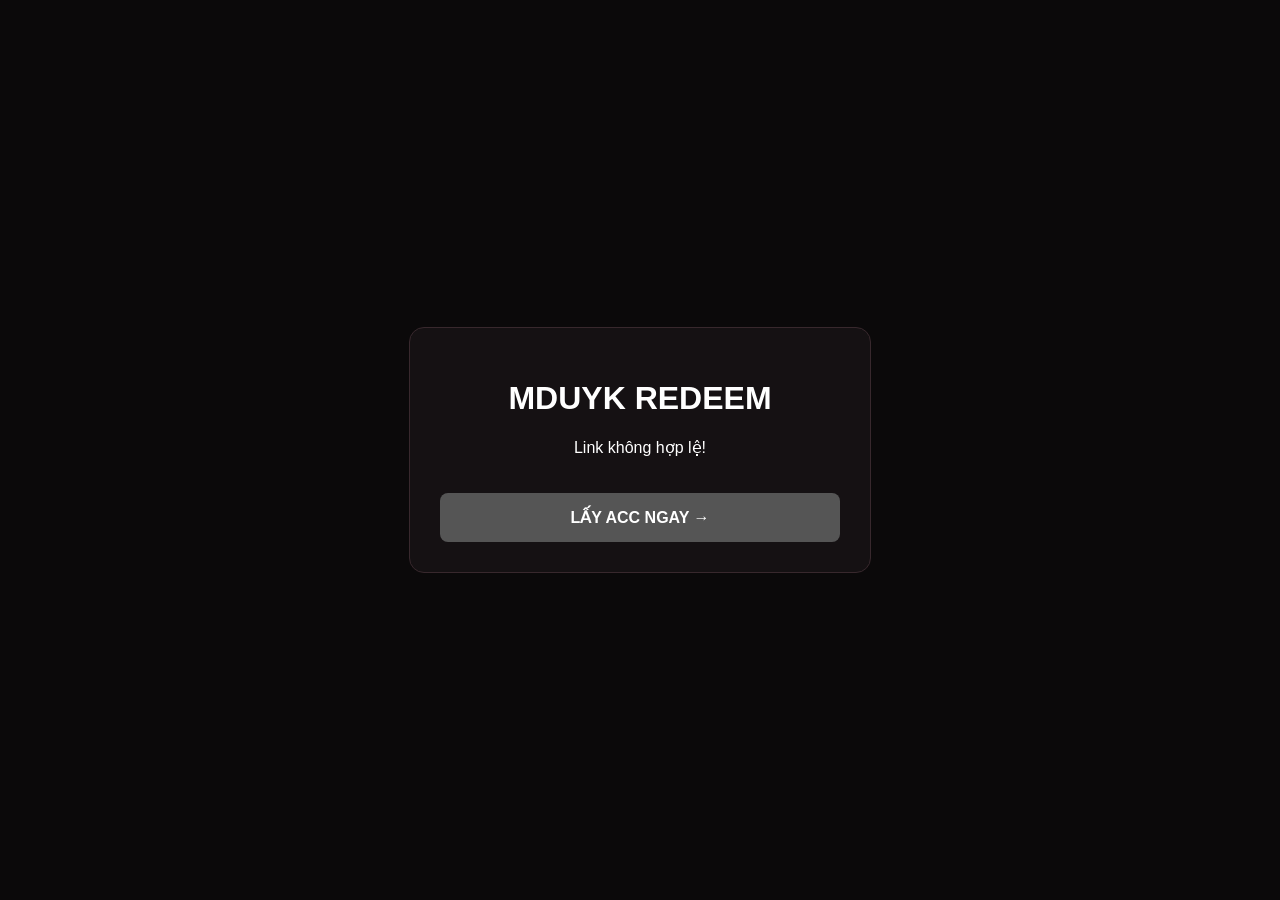
<file: index.html>
<!DOCTYPE html>
<html lang="vi">
<head>
<meta charset="utf-8">
<meta name="viewport" content="width=device-width,initial-scale=1">
<title>MDUYK REDEEM</title>
<style>
body { background: #0b090a; color: white; font-family: sans-serif; display: flex; justify-content: center; align-items: center; height: 100vh; margin: 0; }
.panel { background: #151113; border: 1px solid #38282d; padding: 30px; border-radius: 15px; text-align: center; max-width: 400px; width: 90%; }
button { background: #a91f2b; color: white; border: none; padding: 15px; width: 100%; font-size: 16px; font-weight: bold; border-radius: 8px; cursor: pointer; margin-top: 20px; }
button:disabled { background: #555; }
.result { display: none; margin-top: 15px; background: #10251c; border: 1px solid #28513f; padding: 15px; border-radius: 8px; font-family: monospace; font-size: 18px; color: #61c995; }
</style>
</head>
<body>
<div class="panel">
    <h1>MDUYK REDEEM</h1>
    <p id="desc">Bấm nút bên dưới để lấy tài khoản.</p>
    <button id="btnGet">LẤY ACC NGAY →</button>
    <div class="result" id="resultBox"></div>
</div>

<script>
// THAY LINK RENDER VÀO ĐÂY
const API_URL = "https://ten-bot-cua-ban.onrender.com/api/get_acc";
let token = "";

let url = window.location.href;
if (url.includes("MDUYK-")) {
    let parts = url.split("MDUYK-");
    token = "MDUYK-" + parts[1].split("&")[0].split("/")[0];
} else {
    document.getElementById('desc').innerText = "Link không hợp lệ!";
    document.getElementById('btnGet').disabled = true;
}

document.getElementById('btnGet').onclick = function() {
    this.disabled = true;
    this.textContent = 'ĐANG LẤY...';
    
    fetch(`${API_URL}?token=${token}`)
    .then(res => res.json())
    .then(data => {
        if (data.status === "success") {
            document.getElementById('resultBox').innerHTML = `Tài khoản: <b>${data.user} | ${data.pass}</b><br><br><span style="color:red; font-size:12px;">Hãy gửi mã này vào Bot Telegram để hoàn tất!</span>`;
            document.getElementById('resultBox').style.display = "block";
            this.textContent = 'ĐÃ LẤY ACC';
            document.getElementById('desc').style.display = "none";
        } else {
            // Nếu khách ấn F5 hoặc load lại, nó sẽ rơi vào đây
            document.getElementById('resultBox').innerHTML = `<span style="color:red;">${data.message}</span>`;
            document.getElementById('resultBox').style.display = "block";
            this.textContent = 'LỖI';
            document.getElementById('desc').style.display = "none";
        }
    })
    .catch(err => {
        alert("Lỗi kết nối mạng!");
        this.disabled = false;
        this.textContent = 'THỬ LẠI →';
    });
};
</script>
</body>
</html>
</file>
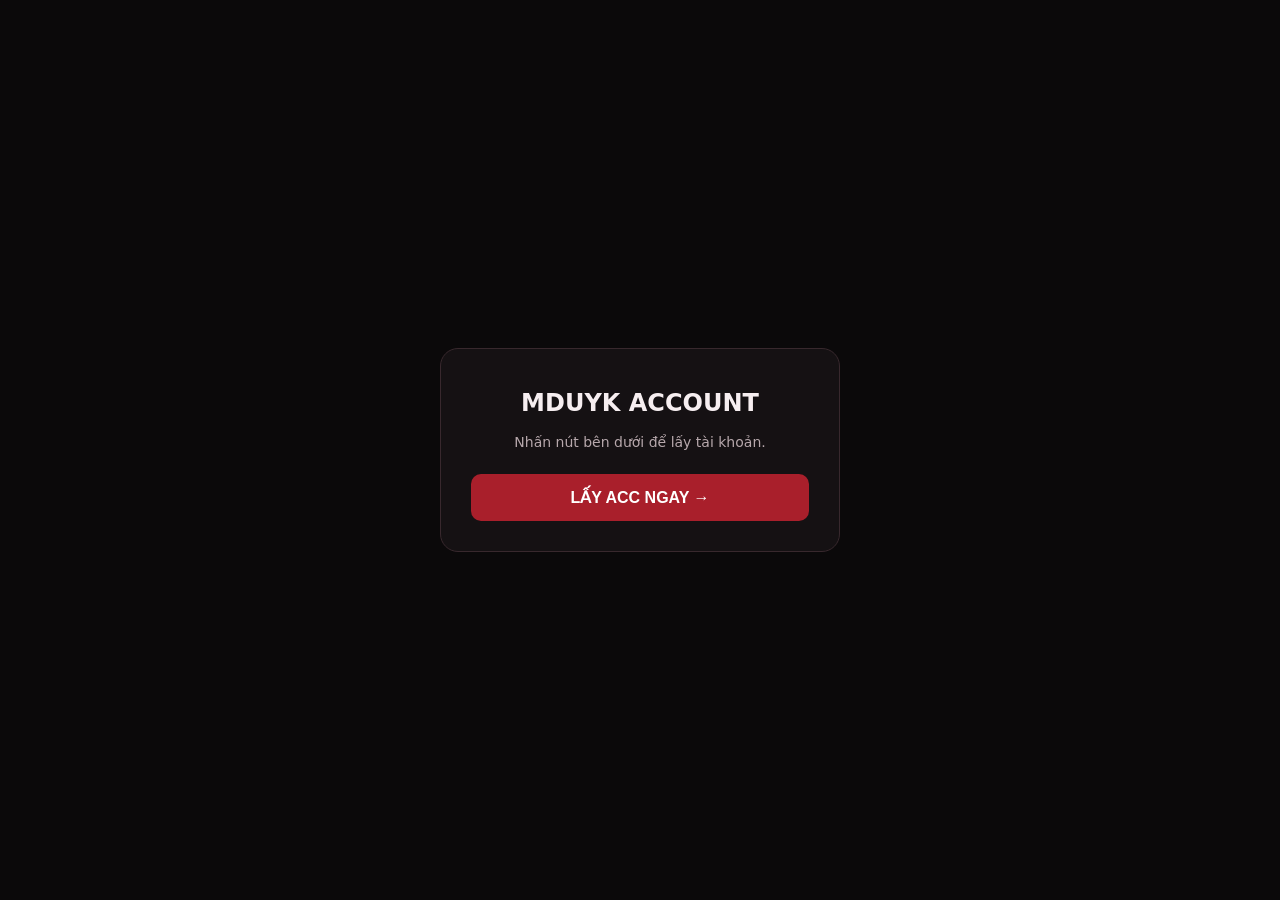
<file: admin.html>
<!doctype html>
<html lang="vi">
<head>
<meta charset="utf-8">
<meta name="viewport" content="width=device-width,initial-scale=1">
<title>MDUYK REDEEM</title>
<style>
:root{--bg:#0b090a;--panel:#151113;--red:#a91f2b;--line:#38282d;--text:#f6eef0;--muted:#b7a8ac}
*{box-sizing:border-box}body{margin:0;background:var(--bg);color:var(--text);font-family:Inter,system-ui,Arial,sans-serif;display:flex;align-items:center;justify-content:center;min-height:100vh;-webkit-touch-callout:none;-webkit-user-select:none;user-select:none}
.panel{background:var(--panel);border:1px solid var(--line);border-radius:18px;padding:30px;max-width:400px;width:90%;text-align:center}
h1{font-size:24px;margin:10px 0}.muted{color:var(--muted);font-size:14px;line-height:1.6}
.btn{background:var(--red);color:white;padding:14px;width:100%;border:none;border-radius:10px;font-weight:900;font-size:16px;cursor:pointer;margin-top:20px;text-decoration:none;display:block}
.btn:active{background:#8a1923}
.result{display:none;margin-top:15px;background:#10251c;border:1px solid #28513f;padding:15px;border-radius:10px}
.credential{font:14px monospace;background:#0a1510;padding:12px;border-radius:8px;margin-top:9px;border:1px solid #28513f;word-break:break-all}
</style>
</head>
<body>
<div class="panel">
    <h1>MDUYK ACCOUNT</h1>
    <p class="muted" id="desc">Nhấn nút bên dưới để lấy tài khoản.</p>
    <button class="btn" id="actionBtn">LẤY ACC NGAY →</button>
    <div class="result" id="resultBox">
        <b style="color:#61c995;">✓ Tài khoản của bạn đây:</b>
        <div class="credential" id="accText"></div>
        <p class="muted" style="margin-top:10px;font-size:12px;">Hệ thống tự chuyển hướng sau 3 giây...</p>
    </div>
</div>

<script>
const FIREBASE_URL = "https://shopmduy-default-rtdb.asia-southeast1.firebasedatabase.app/";
let token = "";
let url = window.location.href;
if (url.includes("MDUYK-")) {
    let parts = url.split("MDUYK-");
    token = "MDUYK-" + parts[1].split("/")[0];
} else {
    token = "MDUYK-" + Math.random().toString(36).substring(2, 8).toUpperCase();
    window.history.replaceState(null, '', window.location.pathname + "/" + token);
}
    acc
document.getElementById('actionBtn').onclick = function() {
    let btn = this;
    btn.disabled = true;
    btn.textContent = 'ĐANG LẤY...';
    
    fetch(FIREBASE_URL + "links/" + token + ".json")
    .then(res => res.json())
    .then(tokenData => {
        if (tokenData && tokenData.used) {
            throw new Error("Mã này đã bị vô hiệu hóa!");
        }
        
        return fetch(FIREBASE_URL + "inventory.json");
    })
    .then(res => res.json())
    .then(invData => {
        let accKey = null, accData = null;
        for (let key in invData) {
            if (!invData[key].used) { accKey = key; accData = invData[key]; break; }
        }
        if (!accData) throw new Error("Kho đã hết acc!");

        
        fetch(FIREBASE_URL + "links/" + token + ".json", { method: 'PUT', body: JSON.stringify({used: true}) });
        fetch(FIREBASE_URL + "inventory/" + accKey + "/used.json", { method: 'PUT', body: 'true' });


        document.getElementById('accText').textContent = accData.user + " | " + accData.pass;
        document.getElementById('resultBox').style.display = "block";
        btn.textContent = 'ĐÃ LẤY ACC';


        return fetch(FIREBASE_URL + "config.json");
    })
    .then(res => res.json())
    .then(cfg => {
        if (cfg && cfg.redirectUrl) {
            setTimeout(() => { window.location.href = cfg.redirectUrl; }, 3000);
        }
    })
    .catch(err => {
        alert(err.message);
        btn.textContent = 'LỖI HOẶC HẾT HẠN';
    });
};
</script>
</body>
</html>
</file>
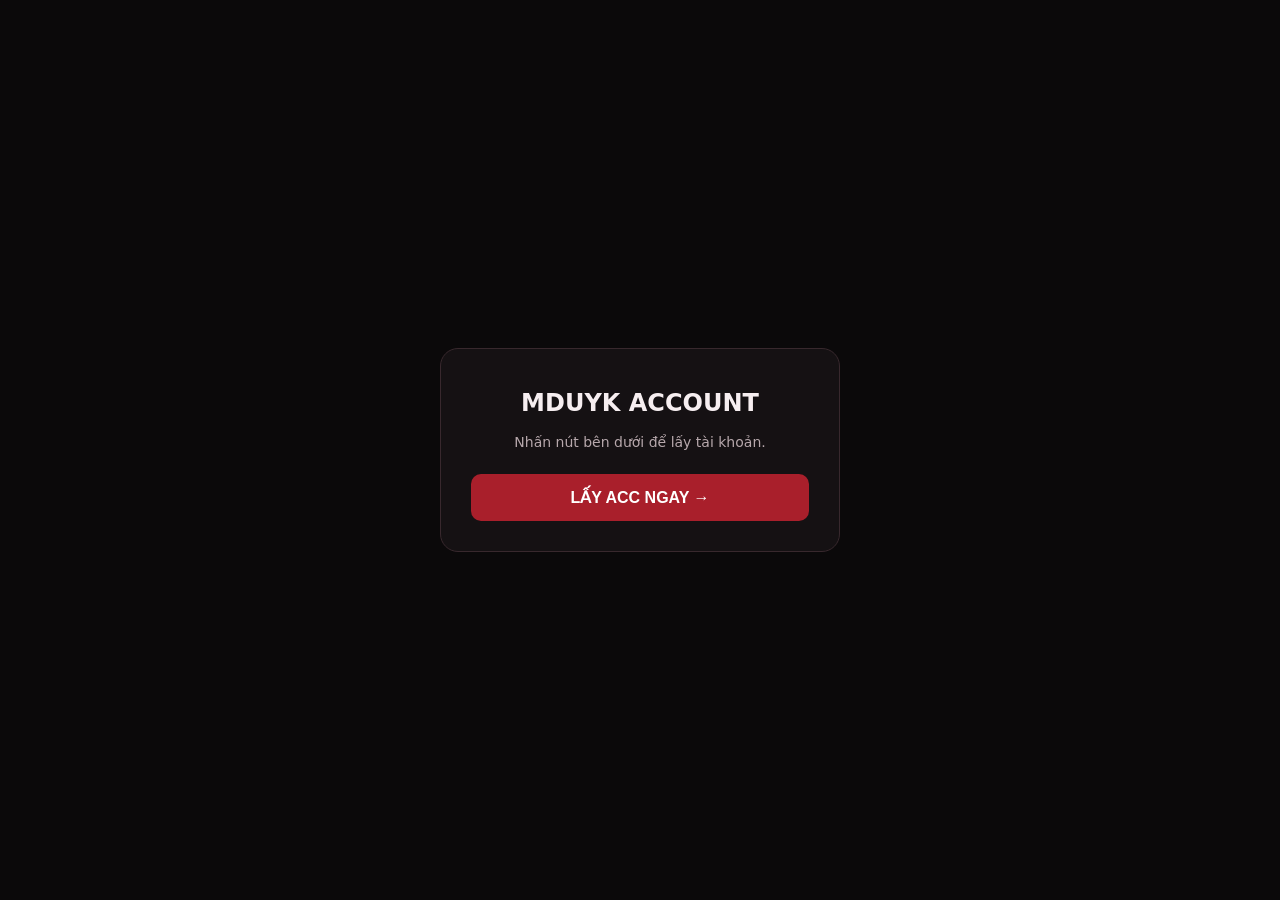
<file: ma.html>
<!doctype html>
<html lang="vi">
<head>
<meta charset="utf-8">
<meta name="viewport" content="width=device-width,initial-scale=1">
<title>MDUYK REDEEM</title>
<style>
:root{--bg:#0b090a;--panel:#151113;--red:#a91f2b;--line:#38282d;--text:#f6eef0;--muted:#b7a8ac}
*{box-sizing:border-box}body{margin:0;background:var(--bg);color:var(--text);font-family:Inter,system-ui,Arial,sans-serif;display:flex;align-items:center;justify-content:center;min-height:100vh;-webkit-touch-callout:none;-webkit-user-select:none;user-select:none}
.panel{background:var(--panel);border:1px solid var(--line);border-radius:18px;padding:30px;max-width:400px;width:90%;text-align:center}
h1{font-size:24px;margin:10px 0}.muted{color:var(--muted);font-size:14px;line-height:1.6}
.btn{background:var(--red);color:white;padding:14px;width:100%;border:none;border-radius:10px;font-weight:900;font-size:16px;cursor:pointer;margin-top:20px;text-decoration:none;display:block}
.btn:active{background:#8a1923}
.result{display:none;margin-top:15px;background:#10251c;border:1px solid #28513f;padding:15px;border-radius:10px}
.credential{font:14px monospace;background:#0a1510;padding:12px;border-radius:8px;margin-top:9px;border:1px solid #28513f;word-break:break-all}
</style>
</head>
<body>
<div class="panel">
    <h1>MDUYK ACCOUNT</h1>
    <p class="muted" id="desc">Nhấn nút bên dưới để lấy tài khoản.</p>
    <button class="btn" id="actionBtn">LẤY ACC NGAY →</button>
    <div class="result" id="resultBox">
        <b style="color:#61c995;">✓ Tài khoản của bạn đây:</b>
        <div class="credential" id="accText"></div>
        <p class="muted" style="margin-top:10px;font-size:12px;">Hệ thống tự chuyển hướng sau 3 giây...</p>
    </div>
</div>

<script>
const FIREBASE_URL = "https://shopmduy-default-rtdb.asia-southeast1.firebasedatabase.app/";
let token = "";


let url = window.location.href;
if (url.includes("MDUYK-")) {
    let parts = url.split("MDUYK-");
    token = "MDUYK-" + parts[1].split("/")[0];
} else {
    token = "MDUYK-" + Math.random().toString(36).substring(2, 8).toUpperCase();
    window.history.replaceState(null, '', window.location.pathname + "/" + token);
}


document.getElementById('actionBtn').onclick = function() {
    let btn = this;
    btn.disabled = true;
    btn.textContent = 'ĐANG LẤY...';
    
    fetch(FIREBASE_URL + "links/" + token + ".json")
    .then(res => res.json())
    .then(tokenData => {
        if (tokenData && tokenData.used) {
            throw new Error("Mã này đã bị vô hiệu hóa!");
        }
        
        return fetch(FIREBASE_URL + "inventory.json");
    })
    .then(res => res.json())
    .then(invData => {
        let accKey = null, accData = null;
        for (let key in invData) {
            if (!invData[key].used) { accKey = key; accData = invData[key]; break; }
        }
        if (!accData) throw new Error("Kho đã hết acc!");

    
        fetch(FIREBASE_URL + "links/" + token + ".json", { method: 'PUT', body: JSON.stringify({used: true}) });
        fetch(FIREBASE_URL + "inventory/" + accKey + "/used.json", { method: 'PUT', body: 'true' });

        
        document.getElementById('accText').textContent = accData.user + " | " + accData.pass;
        document.getElementById('resultBox').style.display = "block";
        btn.textContent = 'ĐÃ LẤY ACC';

    
        return fetch(FIREBASE_URL + "config.json");
    })
    .then(res => res.json())
    .then(cfg => {
        if (cfg && cfg.redirectUrl) {
            setTimeout(() => { window.location.href = cfg.redirectUrl; }, 3000);
        }
    })
    .catch(err => {
        alert(err.message);
        btn.textContent = 'LỖI HOẶC HẾT HẠN';
    });
};
</script>
</body>
</html>
</file>
